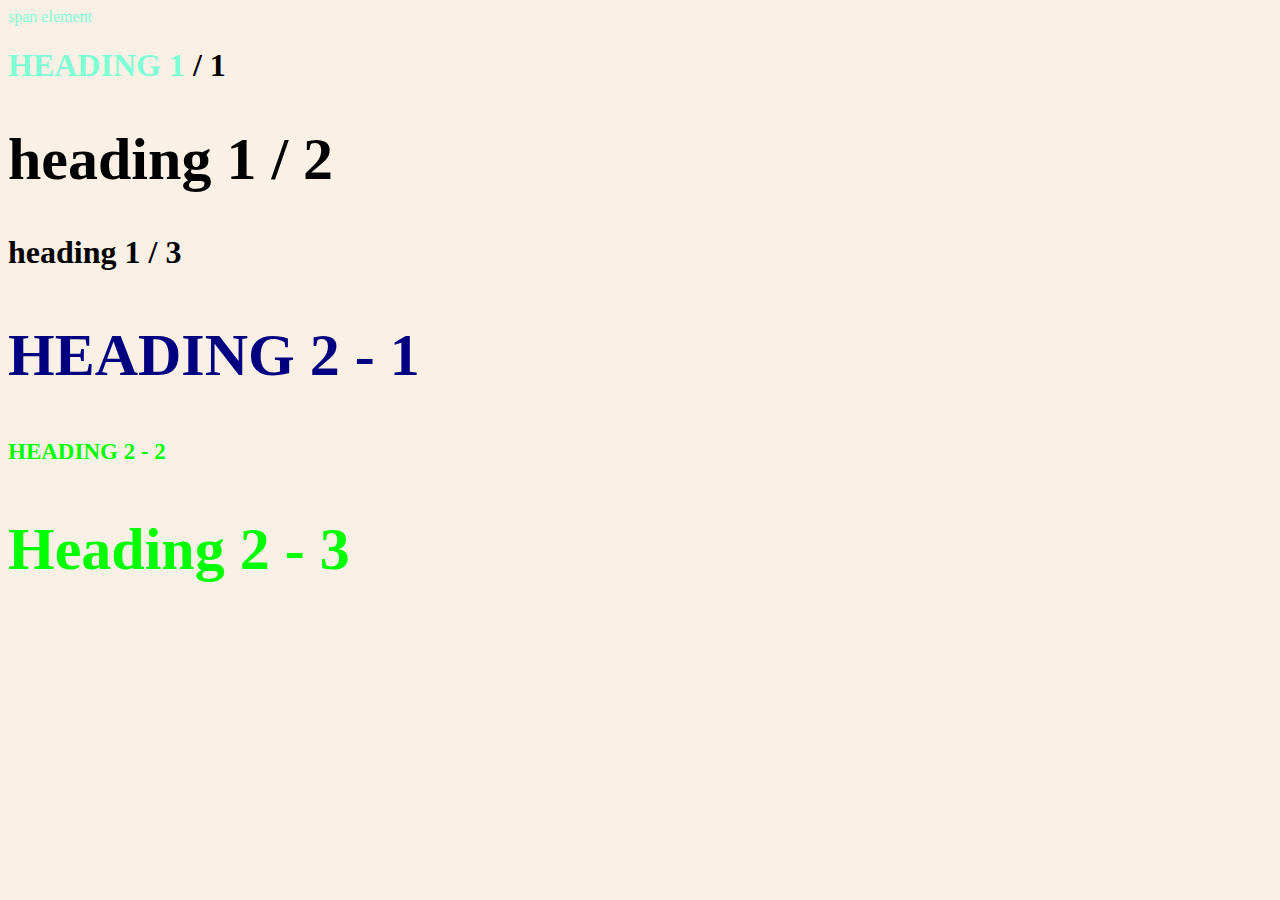
<file: styletest.html>
<!DOCTYPE html>
<html>
<head>
	<title>style test</title>
	<link rel="stylesheet" type="text/css" href="test.css">
</head>
<body>
     <span>span element</span>
	<h1 class="uppercase"><span>heading 1</span> / 1</h1>
	<h1 class="big">heading 1 / 2</h1>
	<h1>heading 1 / 3</h1>
	<h2 class="big uppercase">Heading 2 - 1</h2>
	<h2 class="uppercase">Heading 2 - 2</h2>
	<h2 class="big">Heading 2 - 3</h2>

</body>
</html>
</file>
<file: test.css>
body{
	background-color: #FAF0E6;
	
}
<style type="text/css">
	h1{
		font-size: 30px;
		color: #483D8B;
	}

	h2{
		font-size: 23px;
		color: #00FF00;
	}

.big{
	font-size: 60px;
}	

.uppercase{
	text-transform: uppercase;
}

.big.uppercase{
	color: navy;
}

span{
	color: #7FFFD4;
}

</style>
</file>
